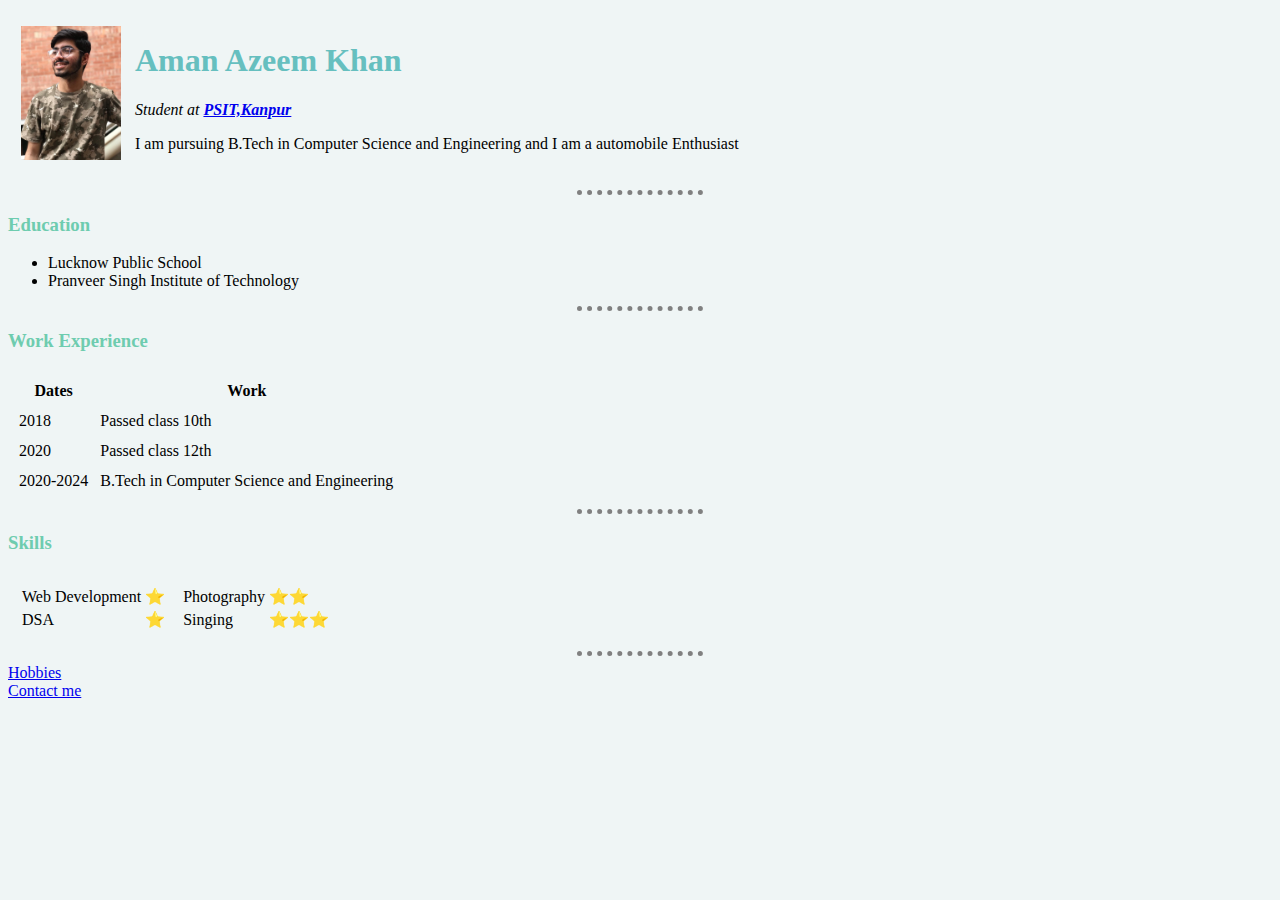
<file: index.html>
<!DOCTYPE html>
<html lang="en">

<head>
  <meta charset="UTF-8">
  <meta http-equiv="X-UA-Compatible" content="IE=edge">
  <meta name="viewport" content="width=device-width, initial-scale=1.0">
  <title>Aman's Personal Site</title>
  <link rel="stylesheet" href="CSS/Styles.css">
</head>

<body>
  <table cellspacing="12">
    <td>
      <img src="images/Profile-Picture.jpg" width="100" alt="Aman Profile Picture">
    </td>
    <td>
      <h1>Aman Azeem Khan</h1>
      <p><em>Student at <strong><a href="https://www.psit.ac.in/">PSIT,Kanpur</a></strong></em></p>
      <p>I am pursuing B.Tech in Computer Science and Engineering and I am a automobile Enthusiast</p>
    </td>
  </table>

  <hr>
  <h3>Education</h3>
  <ul>
    <li>Lucknow Public School</li>
    <li>Pranveer Singh Institute of Technology</li>
  </ul>
  <hr>
  <h3>Work Experience</h3>
  <table cellspacing="10">
    <thead>
      <th>Dates</th>
      <th>Work</th>
    </thead>
    <tbody>
      <tr>
        <td>2018</td>
        <td>Passed class 10th</td>
      </tr>
      <tr>
        <td>2020</td>
        <td>Passed class 12th</td>
      </tr>
      <tr>
        <td>2020-2024</td>
        <td>B.Tech in Computer Science and Engineering</td>
      </tr>
    </tbody>
  </table>
  <hr>
  <h3>Skills</h3>
  <table cellspacing="10">
    <td>
      <table>
        <tr>
          <td>Web Development</td>
          <td>⭐</td>
        </tr>
        <tr>
          <td>DSA</td>
          <td>⭐</td>
        </tr>
      </table>
    </td>
    <td>
      <table>
        <tr>
          <td>Photography</td>
          <td>⭐⭐</td>
        </tr>
        <tr>
          <td>Singing</td>
          <td>⭐⭐⭐</td>
        </tr>
      </table>
    </td>
  </table>

  <hr>
  <a href="hobbies.html">Hobbies</a><br>
  <a href="Contact.html">Contact me</a>
</body>

</html>
</file>
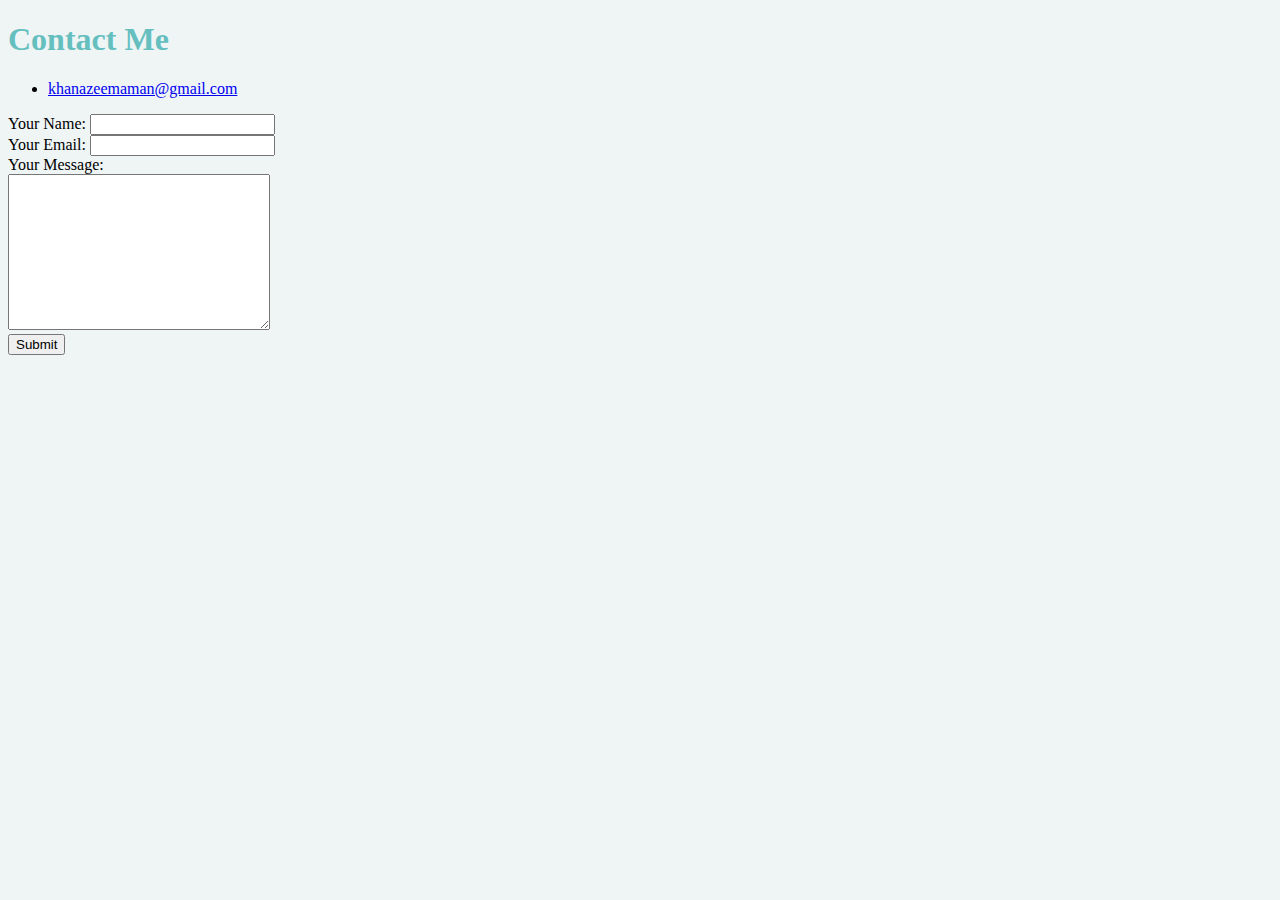
<file: Contact.html>
<!DOCTYPE html>
<html lang="en" dir="ltr">
  <head>
    <meta charset="utf-8">
    <title>Contact</title>
    <link rel="stylesheet" href="CSS/Styles.css">
  </head>
  <body>
    <h1>Contact Me</h1>
    <ul>
      <li><a href="mailto:khanazeemaman@gmail.com">khanazeemaman@gmail.com</a></li>
    </ul>
    <form action="mailto:khanazeemaman@gmail.com" method="post" enctype="text/plain">
      <label>Your Name:</label>
      <input type="text" name="Your Name" value=""><br>
      <label>Your Email:</label>
      <input type="email" name="Your Email" value=""><br>
      <label>Your Message:</label><br>
      <textarea name="Your Message" rows="10" cols="30"></textarea><br>
      <input type="submit" name="">
    </form>
  </body>
</html>
</file>
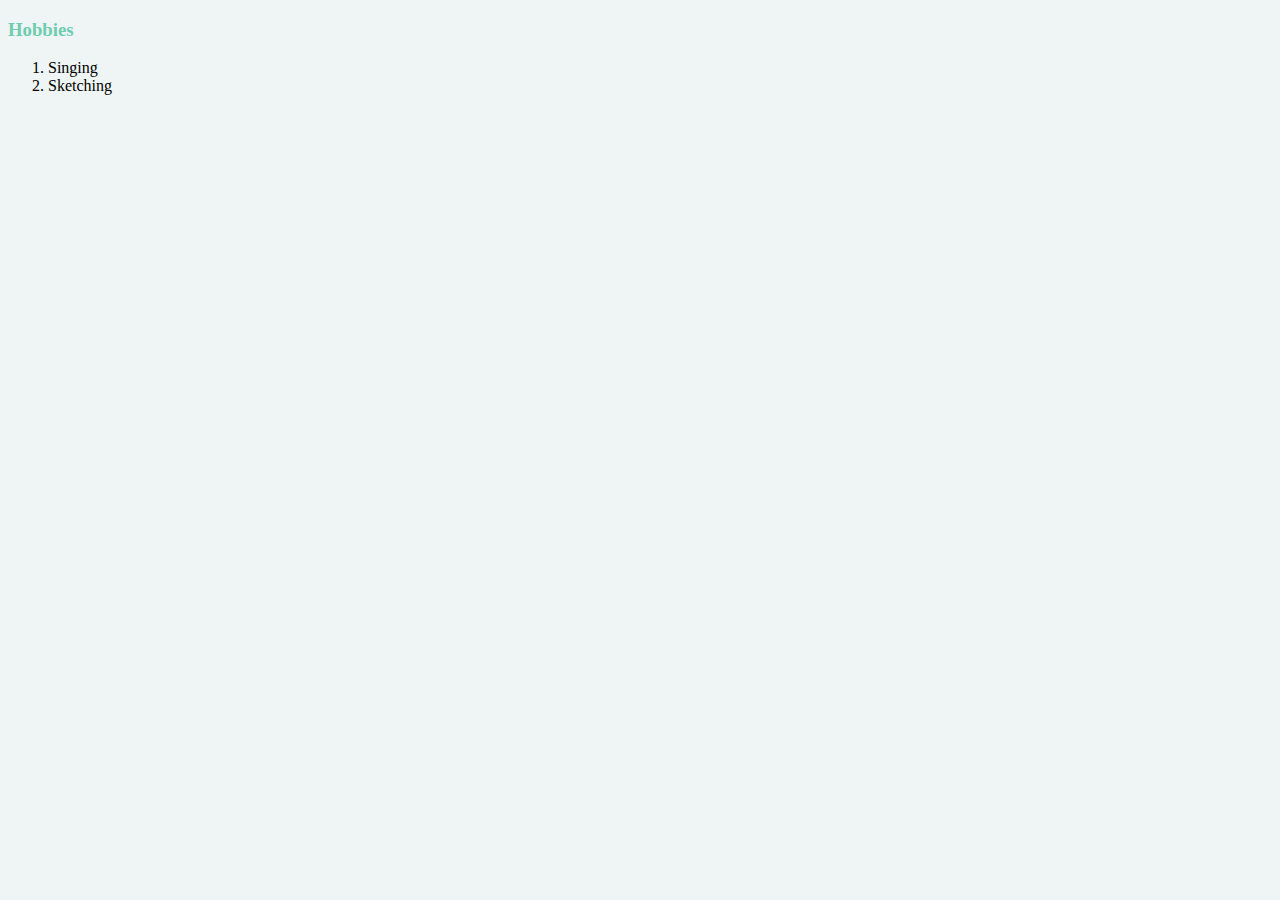
<file: hobbies.html>
<!DOCTYPE html>
<html lang="en" dir="ltr">

<head>
  <meta charset="utf-8">
  <title>My Hobbies</title>
  <link rel="stylesheet" href="CSS/Styles.css">
</head>

<body>
  <h3>Hobbies</h3>
  <ol>
    <li>Singing</li>
    <li>Sketching</li>
  </ol>
</body>

</html>
</file>
<file: CSS/Styles.css>
body {
  background-color: #EFF5F5;
}

hr {
  border-style: none;
  border-top-style: dotted;
  border-color: grey;
  border-width: 5px;
  width: 10%;
}
h1{
  color: #66BFBF;
  font-family: Lucida Handwriting;
}
h3{
  color:#6ECCAF;
}
</file>
